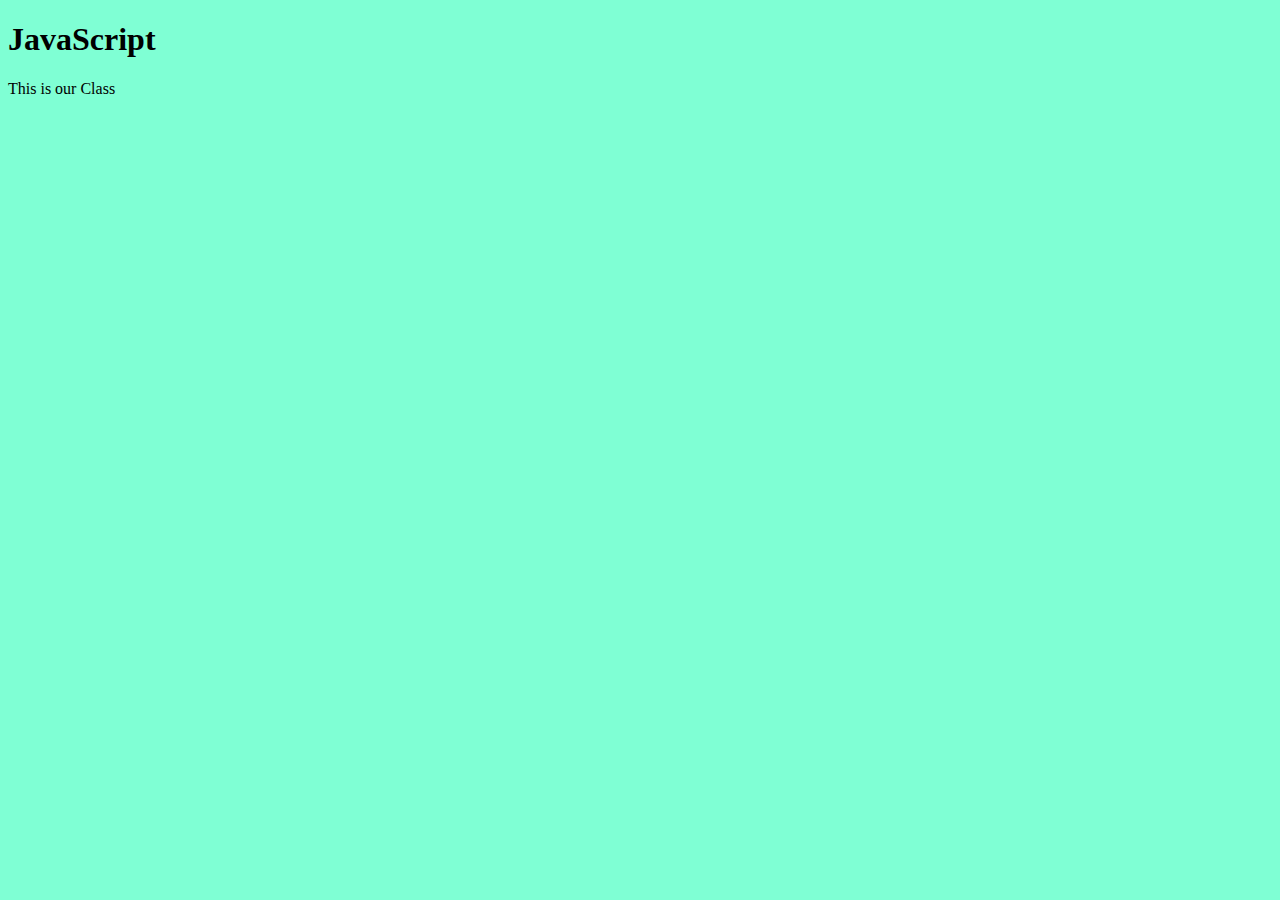
<file: index.html>
<!DOCTYPE html>
<html lang="en">
  <head>
    <meta charset="UTF-8">
    <meta name="viewport" content="width=device-width, initial-scale=1.0">
    <link rel="stylesheet" href="./style.css">
    <title>Javascript Assignment</title>
    <script src="./Script/Assignment1_Objects.js"></script>
  </head>
  <body>
    <h1> JavaScript </h1>
    <p> This is our Class </p>
  
  </body>
</html>
</file>
<file: style.css>
Body {
    background-color: aquamarine;
}
</file>
